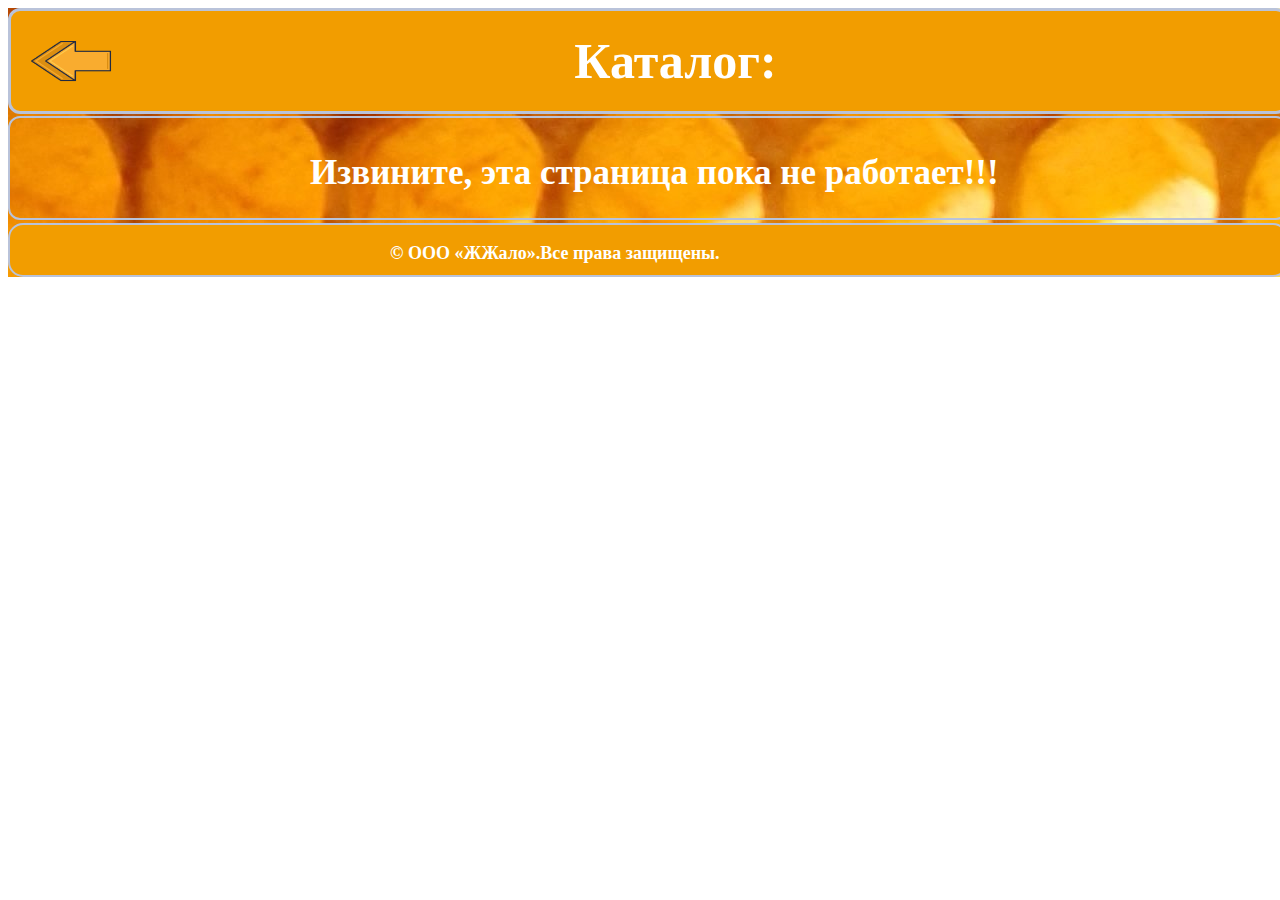
<file: katalog.html>
<html>
	<head>
	<title>Каталог</title>
	<link href="style/katalog.css" type="text/css" rel="stylesheet"/>
	</head>
	<body>
	<div class="main">
		<div class="head">
			<a href="index.html"/><img src="img/strel.png" alt="left" width="90" height="70"/></a>
			<p class="a">
			Каталог:
			</p>
			<div >
			</div>
		</div>
		<div class="content">
			<p>
			Извините, эта страница пока не работает!!!
			</p>
		</div>	
		<div class="footer">
		<p >
		© ООО «ЖЖало».Все права защищены.
		</p>
		</div>		
	</div>
	</body>
</html>
</file>
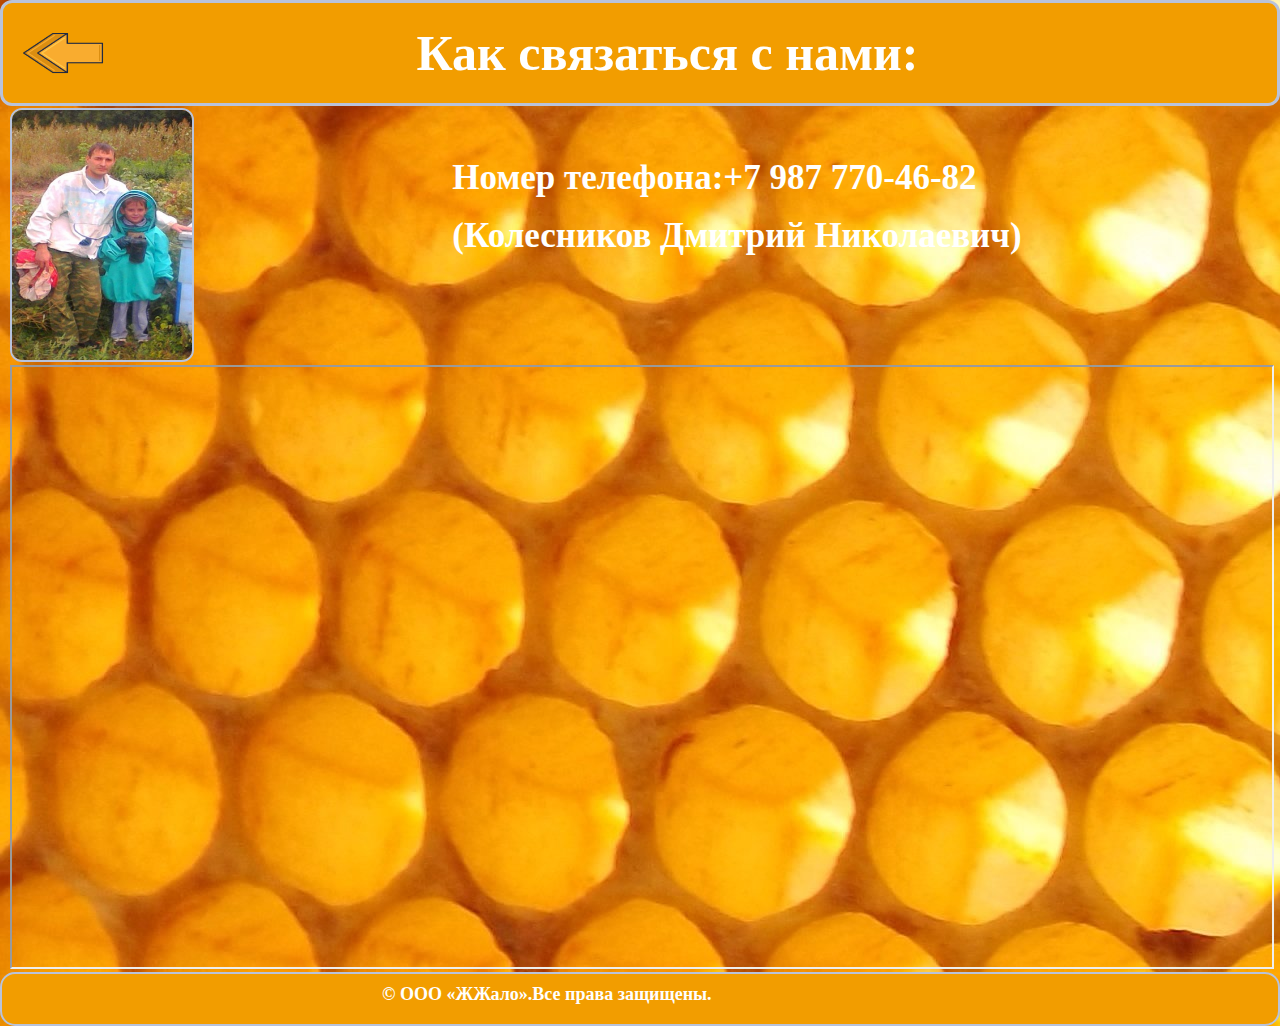
<file: kontakt.html>
<html>
	<head>
	<title>Контакты</title>
	<link href="style/kontakt.css" type="text/css" rel="stylesheet"/>
	</head>
	<body>
	<div class="main">
		<div class="head">
			<a href="index.html"/><img src="img/strel.png" alt="left" width="90" height="70"/></a>
			<p class="a">
			Как связаться с нами:
			</p>
			<div >
			</div>
		</div>
		<div class="content">
			<div class="content1">
			<img src="img/fotoo.jpg" width="180" height="250" alt="pchel"/>
			<div>
			<p class="p">Номер телефона: <span>+7 987 770-46-82 </span></p><br/>
			<p>(Колесников Дмитрий Николаевич)</p>
			</div>
			<div>
			</div>
			</div>
		</div>	
		<div class="cart">
			<iframe src="https://www.google.com/maps/embed?pb=!1m24!1m12!1m3!1d751.310908547524!2d55.03463752926667!3d51.87539197669404!2m3!1f0!2f0!3f0!3m2!1i1024!2i768!4f13.1!4m9!3e3!4m3!3m2!1d51.8753561!2d55.0350355!4m3!3m2!1d51.875262799999994!2d55.035102099999996!5e1!3m2!1sru!2sru!4v1622105793046!5m2!1sru!2sru" width="1260" height="600" style="border:1;" allowfullscreen="" loading="lazy"></iframe>
			</div>
		<div class="footer">
		<p>
		© ООО «ЖЖало».Все права защищены.
		</p>
		</div>		
	</div>
	</body>
</html>
</file>
<file: style/katalog.css>
.main{
	width:1280px;
	margin:0 auto;
	background:url(../img/sota5.jpg);
}

.head{
	display:flex;
	justify-content:space-between;
	background-color:#F29D00;
	height:100px;
	align-items:center;
	border:3px solid #B9C3DA;
	border-radius:12px;
	margin-bottom:2px;
}

.head a{
	margin-left:15px;
}

.a{
	font-size:50px;
	font-weight:bold;
	color:#fff;
	margin-right:50px;
}

.b{
	margin-right:15px;
}

.content{
	border:2px solid #B9C3DA;
	border-radius:12px;
	height:100px;
}

.content p{
	display:flex;
	align-items:center;
	font-size:35px;
	color:#fff;
	font-weight:bold;
	margin-left:300px;
}

.footer{
	height:50px;
	border:2px solid #B9C3DA;
	border-radius:15px;
	margin-top:3px;
	background-color:#F29D00;
}

.footer p{
	display:flex;
	align-items:center;
	margin-left:380px;
	color:#fff;
	font-family:Verdana;
	font-weight:bold;
	font-size:18px;
}
</file>
<file: style/kontakt.css>
*{
	margin:0;
}

.main{
	width:1280px;
	margin:0 auto;
	background:url(../img/sota5.jpg);
}

.head{
	display:flex;
	justify-content:space-between;
	background-color:#F29D00;
	height:100px;
	align-items:center;
	border:3px solid #B9C3DA;
	border-radius:12px;
	margin-bottom:2px;
}

.head a{
	margin-left:15px;
}

.a{
	font-size:50px;
	font-weight:bold;
	color:#fff;
	margin-right:50px;
}

.b{
	margin-right:15px;
}

.content1{
	display:flex;
	justify-content:space-between;
	margin-bottom:3px;
}

.content1 img{
	border:2px solid #B9C3DA;
	border-radius:12px;
	margin-left:10px;
}

.content1 p{
	display:flex;
	align-items:center;
	font-size:35px;
	color:#fff;
	font-weight:bold;
	
}

.p{
	margin-top:50px;
}

.footer{
	height:50px;
	border:2px solid #B9C3DA;
	border-radius:15px;
	margin-top:3px;
	background-color:#F29D00;
}

.footer p{
	margin-top:10px;
	margin-left:380px;
	color:#fff;
	font-family:Verdana;
	font-weight:bold;
	font-size:18px;
}

.cart{
	margin-left:10px;
}

.bb{
	margin-right:25px;
}
</file>
